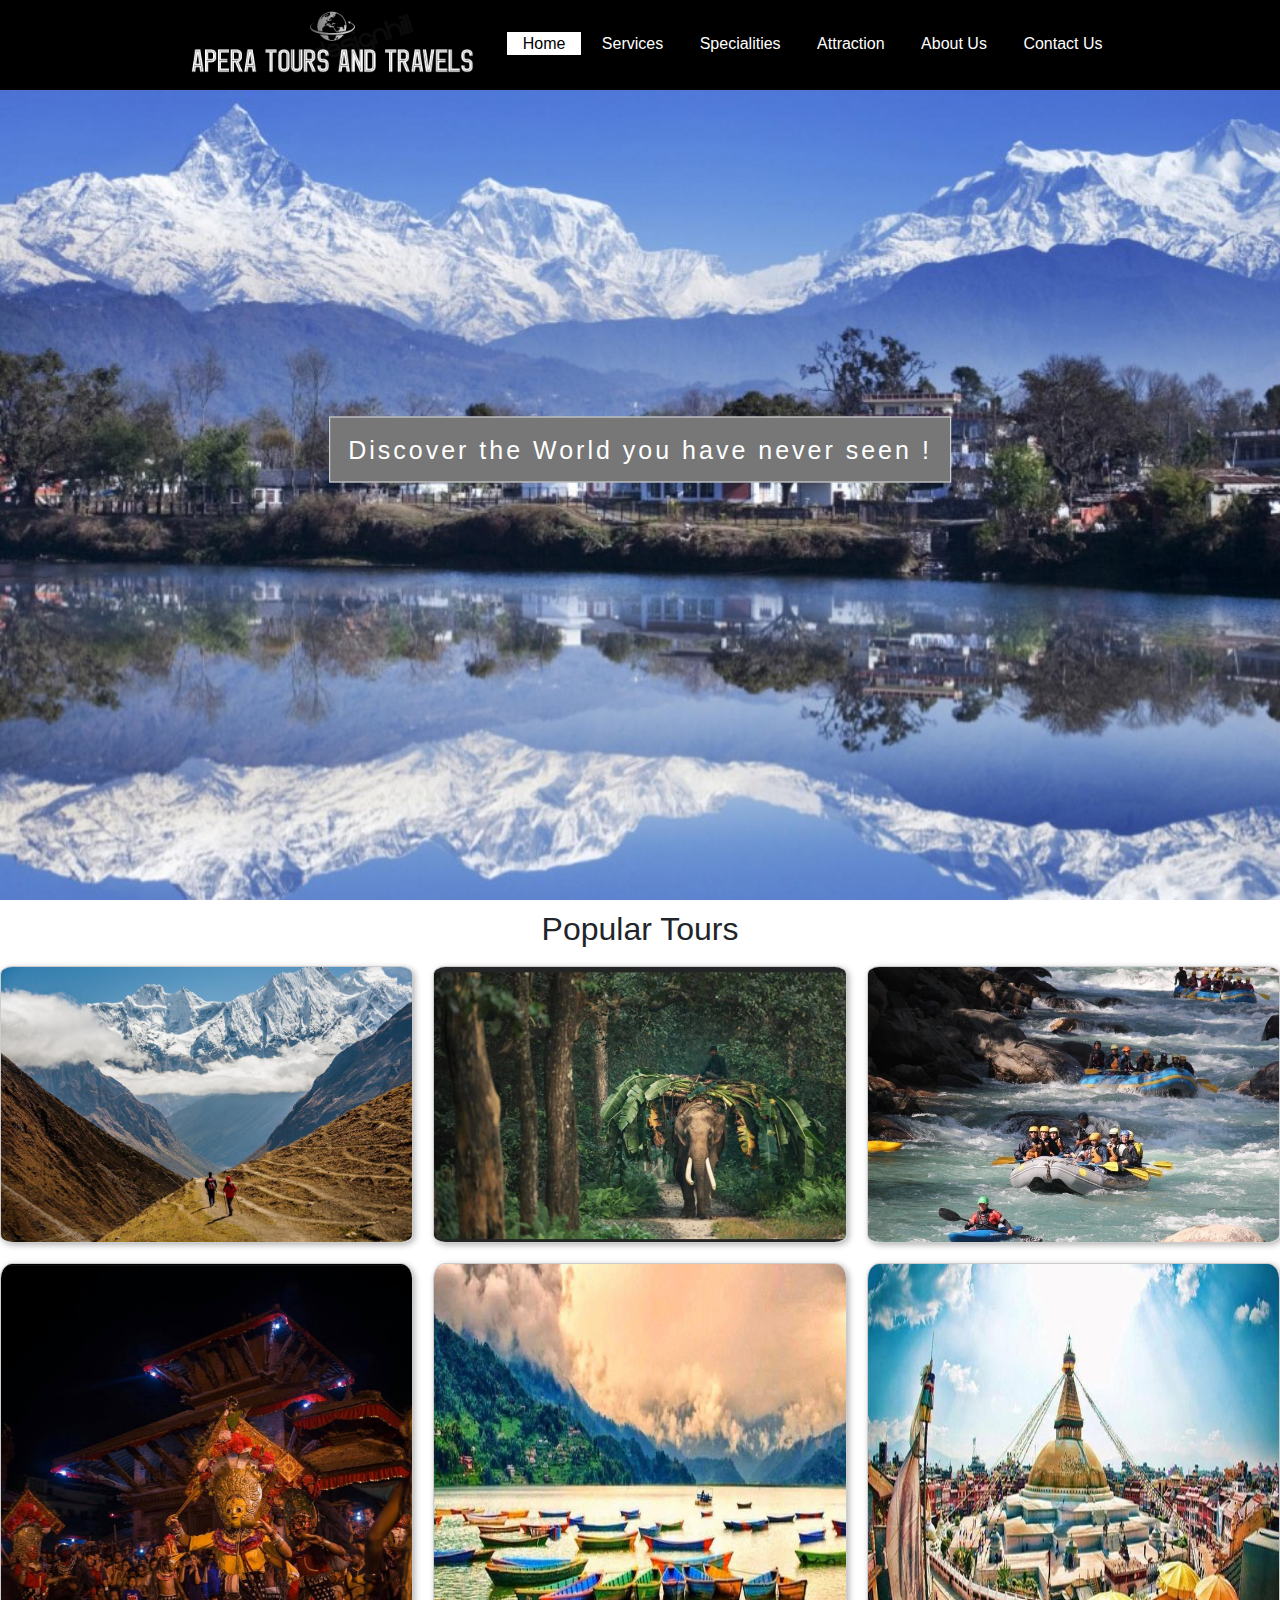
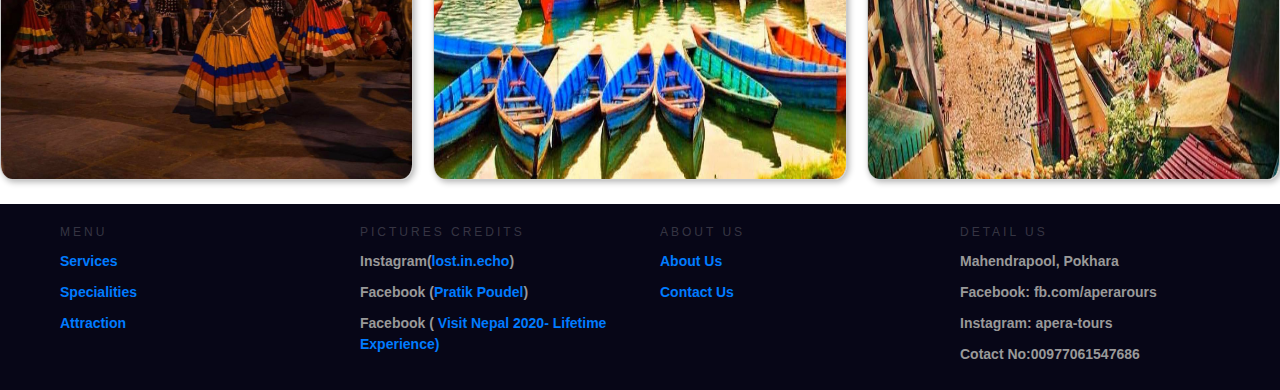
<file: index.html>
<!doctype html>
<html lang="en">
<head>
    <meta charset="utf-8">
    <link rel="stylesheet" href="css/bootstrap.min.css">
    <link rel="stylesheet" href="css/index.css">
    <title>Apera Tours and Travels</title>
</head>
<body>
<div id="navbar">
    <ul>
        <li><img class="logo" src="images/logo.png" alt=""></li>
        <li><a class="active" href="index.html">Home</a></li>
        <li><a href="services.html">Services</a></li>
        <li><a href="specialities.html">Specialities</a></li>
        <li><a href="attraction.html">Attraction</a></li>
        <li><a href="aboutus.html">About Us</a></li>
        <li><a href="contactus.html">Contact Us</a></li>
    </ul>
</div>
<div id=></div>
<div class="coverimage"></div>
<div class="centered">
    <span class="border">Discover the World you have never seen !</span><br>
</div>
<div class="tours">
    <h2 class="title"> Popular Tours</h2>
    <main class="grid">
        <img src="images/img1.jpg" alt="Sample photo">
        <img src="images/om.jpg" alt="Sample photo">
        <img src="images/img3.jpg" alt="Sample photo">
        <img src="images/er.jpg" alt="Sample photo">
        <img src="images/pokhara.jpg" alt="Sample photo">
        <img src="images/img6.jpg" alt="Sample photo">
    </main>
</div>
<br>
<div class="footer">
    <div class="contain">
        <div class="col">
            <h1>Menu</h1>
            <ul>
                <li><a href="services.html">Services </a></li>
                <li><a href="specialities.html">Specialities</a></li>
                <li><a href="attraction.html">Attraction</a></li>
            </ul>
        </div>
        <div class="col">
            <h1>Pictures Credits</h1>
            <ul>
                <li>Instagram(<a target="_blank" href="https://www.instagram.com/lost.in.echo/">lost.in.echo</a>)</li>
                <li>Facebook (<a target="_blank" href="https://www.facebook.com/P3aTik">Pratik Poudel</a>)</li>
                <li>Facebook (<a target="_blank" href="https://www.facebook.com/visitnepal2020lifetime/"> Visit Nepal 2020- Lifetime Experience)</a></li>
            </ul>
        </div>
        <div class="col">
            <h1>About Us</h1>
            <ul>
                <li><a href="aboutus.html">About Us</a></li>
                <li><a href="contactus.html">Contact Us</a></li>
            </ul>
        </div>
        <div class="col">
            <h1>Detail Us</h1>
            <ul>
                <li>Mahendrapool, Pokhara</li>
                <li>Facebook: fb.com/aperarours</li>
                <li>Instagram: apera-tours</li>
                <li>Cotact No:00977061547686</li>
            </ul>
        </div>
        <div class="clearfix"></div>
    </div>
</div>
</body>
</html>
</file>
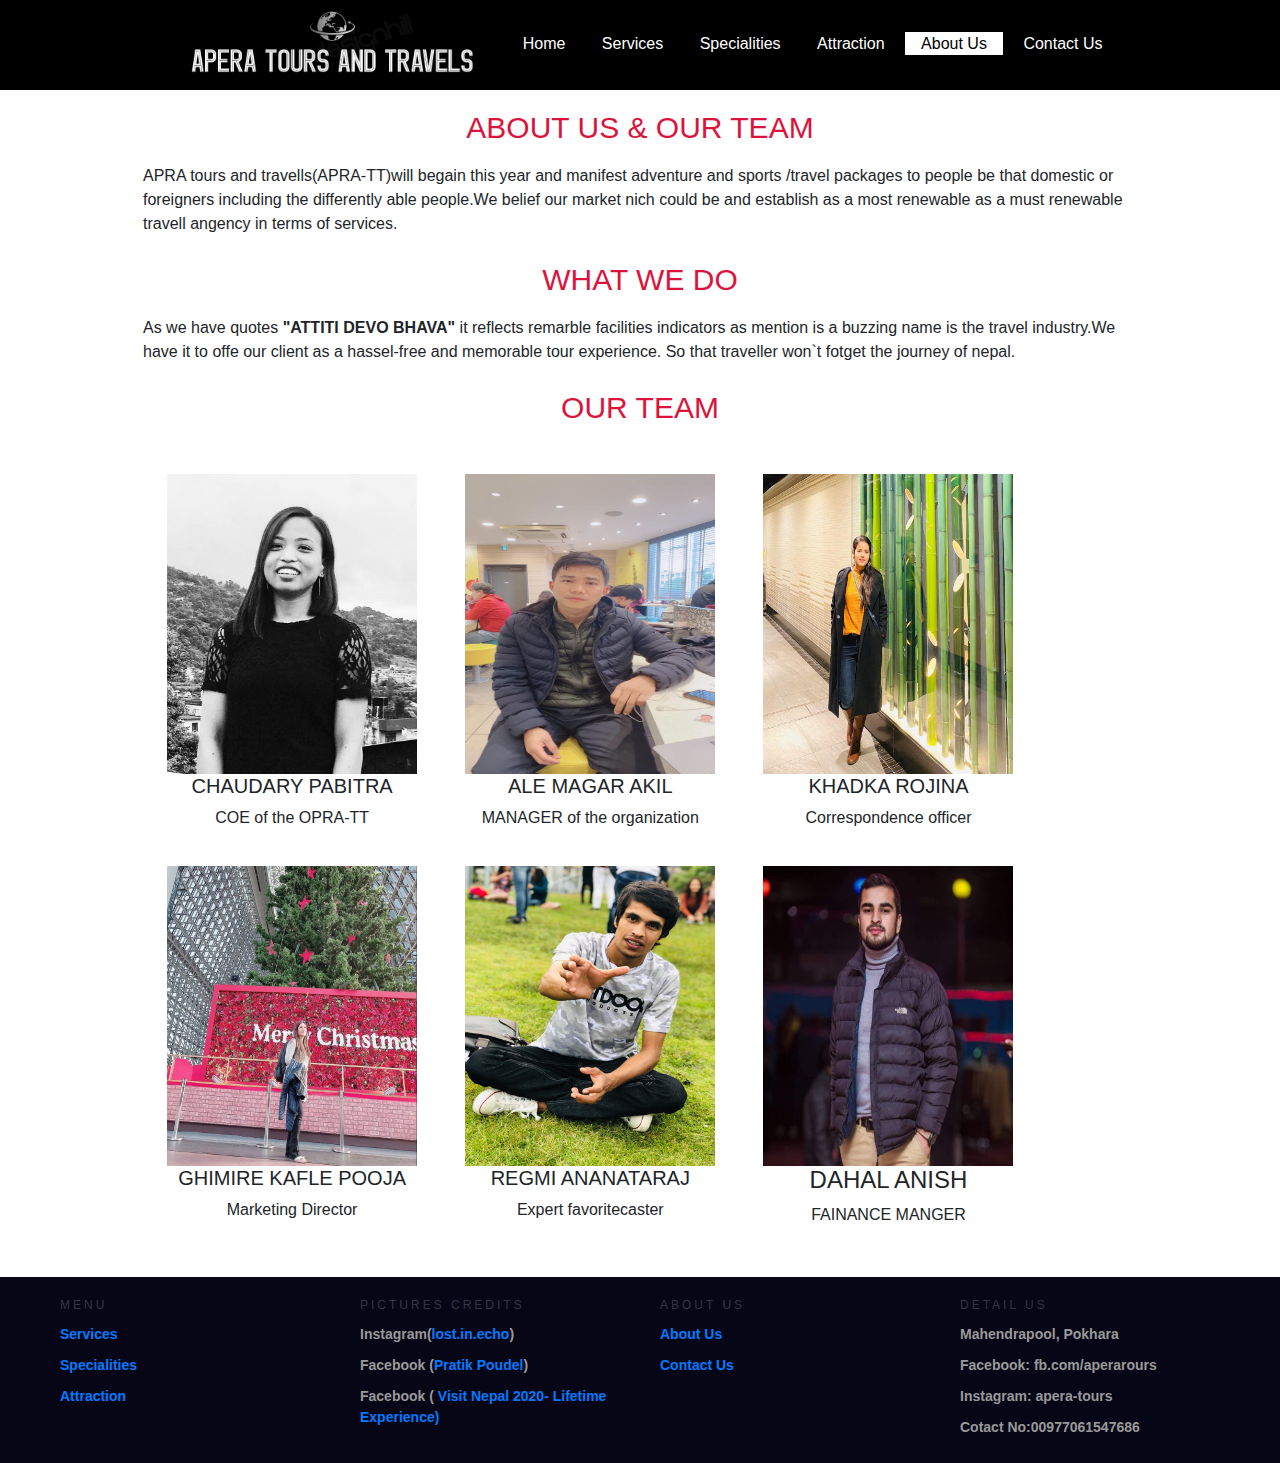
<file: aboutus.html>
<!doctype html>
<html lang="en">
<head>
    <meta charset="utf-8">
    <link rel="stylesheet" href="css/bootstrap.min.css">
    <link rel="stylesheet" href="css/index.css">
    <link rel="stylesheet" href="css/aboutus.css">
    <title>Apera Tours and Travels | About Us</title>
</head>
<body>
<div id="navbar">
    <ul>
        <li><img class="logo" src="images/logo.png" alt=""></li>
        <li><a href="index.html">Home</a></li>
        <li><a href="services.html">Services</a></li>
        <li><a href="specialities.html">Specialities</a></li>
        <li><a href="attraction.html">Attraction</a></li>
        <li><a class="active" href="aboutus.html">About Us</a></li>
        <li><a href="contactus.html">Contact Us</a></li>
    </ul>
</div>
<!--content of the page begins-->

<section class="main">
    <div class="container">
        <article class="column">
            <h1 class="title">ABOUT US & OUR TEAM</h1>
            <p>APRA tours and travells(APRA-TT)will begain this year and manifest adventure and sports /travel packages to people be that domestic or foreigners
                including the differently able people.We belief our market nich could be and establish as a most renewable as a must renewable travell angency in terms of services.</p>
        </article>
    </div>
</section>
<section class="">
    <div class="container">
        <article class="column">
            <h1 class="title">WHAT WE DO</h1>
            <p>As we have quotes <span class="font-weight-bold">"ATTITI DEVO BHAVA"</span> it reflects remarble facilities indicators as mention is a buzzing name is the travel industry.We have it to offe our client as a hassel-free and memorable tour
                experience.
                So that traveller won`t fotget the journey of nepal.</p>
        </article>
    </div>
</section>

<section class="">
    <div class="container ourteam">
        <article class="column">
            <h1 class="title">OUR TEAM</h1>
        </article>
    </div>
</section>

<section id="boxes">
    <div class="container">
        <div class="box">
            <img src="images/teams/pab.jpg">
            <h5>CHAUDARY PABITRA </h5>
            <p>COE of the OPRA-TT</p>
        </div>

        <div class="box">
            <img src="images/teams/boy1.jpg">
            <h5>ALE MAGAR AKIL</h5>
            <p> MANAGER of the organization</p>
        </div>

        <div class="box">
            <img src="images/teams/roj.jpg">
            <h5> KHADKA ROJINA</h5>
            <p> Correspondence officer</p>
        </div>

        <div class="box">
            <img src="images/teams/poj.jpg">
            <h5>GHIMIRE KAFLE POOJA </h5>
            <p>Marketing Director</p>
        </div>

        <div class="box">
            <img src="images/teams/boy2.jpg">
            <h5> REGMI ANANATARAJ</h5>
            <p> Expert favoritecaster</p>
        </div>
        <div class="box">
            <img src="images/teams/boy3.jpg">
            <h4> DAHAL ANISH </H4>
            <P> FAINANCE MANGER</P>
        </div>
    </div>
</section>

<!--content of the page ends-->
<br>
<div class="footer">
    <div class="contain">
        <div class="col">
            <h1>Menu</h1>
            <ul>
                <li><a href="services.html">Services </a></li>
                <li><a href="specialities.html">Specialities</a></li>
                <li><a href="attraction.html">Attraction</a></li>
            </ul>
        </div>
        <div class="col">
            <h1>Pictures Credits</h1>
            <ul>
                <li>Instagram(<a target="_blank" href="https://www.instagram.com/lost.in.echo/">lost.in.echo</a>)</li>
                <li>Facebook (<a target="_blank" href="https://www.facebook.com/P3aTik">Pratik Poudel</a>)</li>
                <li>Facebook (<a target="_blank" href="https://www.facebook.com/visitnepal2020lifetime/"> Visit Nepal 2020- Lifetime Experience)</a></li>
            </ul>
        </div>
        <div class="col">
            <h1>About Us</h1>
            <ul>
                <li><a href="aboutus.html">About Us</a></li>
                <li><a href="contactus.html">Contact Us</a></li>
            </ul>
        </div>
        <div class="col">
            <h1>Detail Us</h1>
            <ul>
                <li>Mahendrapool, Pokhara</li>
                <li>Facebook: fb.com/aperarours</li>
                <li>Instagram: apera-tours</li>
                <li>Cotact No:00977061547686</li>
            </ul>
        </div>
        <div class="clearfix"></div>
    </div>
</div>
</body>
</html>
</file>
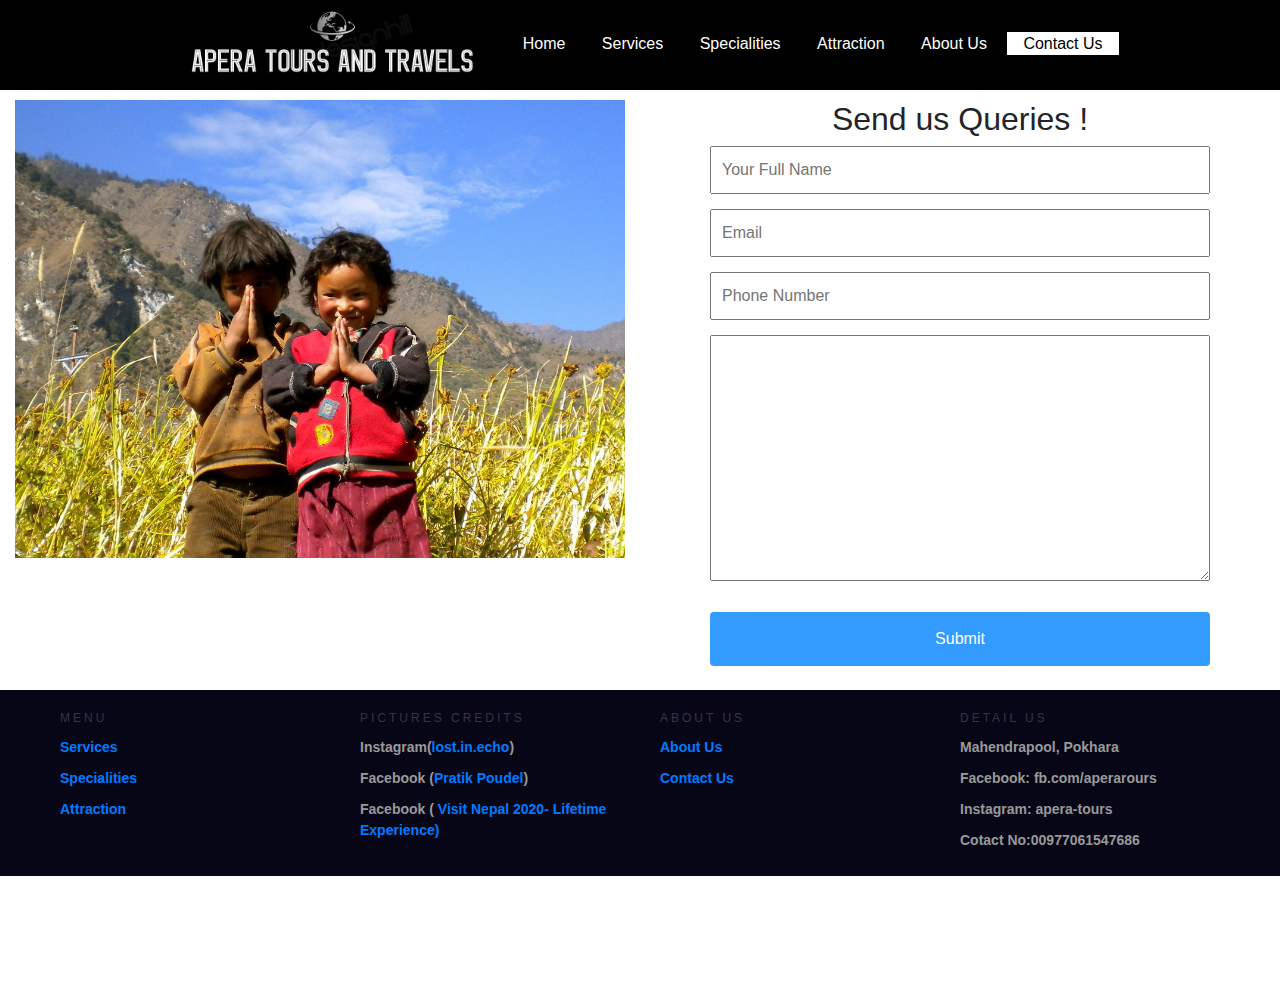
<file: contactus.html>
<!doctype html>
<html lang="en">
<head>
    <meta charset="utf-8">
    <link rel="stylesheet" href="css/bootstrap.min.css">
    <link rel="stylesheet" href="css/index.css">
    <link rel="stylesheet" href="css/contactus.css">
    <title>Apera Tours and Travels | Contact Us</title>
</head>
<body>
<div id="navbar">
    <ul>
        <li><img class="logo" src="images/logo.png" alt=""></li>
        <li><a href="index.html">Home</a></li>
        <li><a href="services.html">Services</a></li>
        <li><a href="specialities.html">Specialities</a></li>
        <li><a href="attraction.html">Attraction</a></li>
        <li><a href="aboutus.html">About Us</a></li>
        <li><a class="active" href="contactus.html">Contact Us</a></li>
    </ul>
</div>
<!--content of the page begins-->
<div class="container-fluid main">
    <div class="row">
        <div class="col-md-6">
            <img src="images/namastehajur.jpg" width="100%" alt="">
        </div>
        <div class="col-md-6 text-center">
            <form action="" style="max-width:500px;margin:auto">
                <h2>Send us Queries !</h2>
                <div class="input-container">
                    <input class="input-field" type="text" placeholder="Your Full Name" name="usrnm">
                </div>

                <div class="input-container">
                    <input class="input-field" type="text" placeholder="Email" name="email">
                </div>

                <div class="input-container">
                    <input class="input-field" type="password" placeholder="Phone Number" name="psw">
                </div>
                <div>
                    <textarea name="queries" id="query" cols="30" rows="10" style="width: 100%"></textarea>
                </div>
                <br>
                <button type="submit" class="btn">Submit</button>
            </form>
        </div>
    </div>
</div>
<!--content of the page ends-->
<br>
<div class="footer">
    <div class="contain">
        <div class="col">
            <h1>Menu</h1>
            <ul>
                <li><a href="services.html">Services </a></li>
                <li><a href="specialities.html">Specialities</a></li>
                <li><a href="attraction.html">Attraction</a></li>
            </ul>
        </div>
        <div class="col">
            <h1>Pictures Credits</h1>
            <ul>
                <li>Instagram(<a target="_blank" href="https://www.instagram.com/lost.in.echo/">lost.in.echo</a>)</li>
                <li>Facebook (<a target="_blank" href="https://www.facebook.com/P3aTik">Pratik Poudel</a>)</li>
                <li>Facebook (<a target="_blank" href="https://www.facebook.com/visitnepal2020lifetime/"> Visit Nepal 2020- Lifetime Experience)</a></li>
            </ul>
        </div>
        <div class="col">
            <h1>About Us</h1>
            <ul>
                <li><a href="aboutus.html">About Us</a></li>
                <li><a href="contactus.html">Contact Us</a></li>
            </ul>
        </div>
        <div class="col">
            <h1>Detail Us</h1>
            <ul>
                <li>Mahendrapool, Pokhara</li>
                <li>Facebook: fb.com/aperarours</li>
                <li>Instagram: apera-tours</li>
                <li>Cotact No:00977061547686</li>
            </ul>
        </div>
        <div class="clearfix"></div>
    </div>
</div>
</body>
</html>
</file>
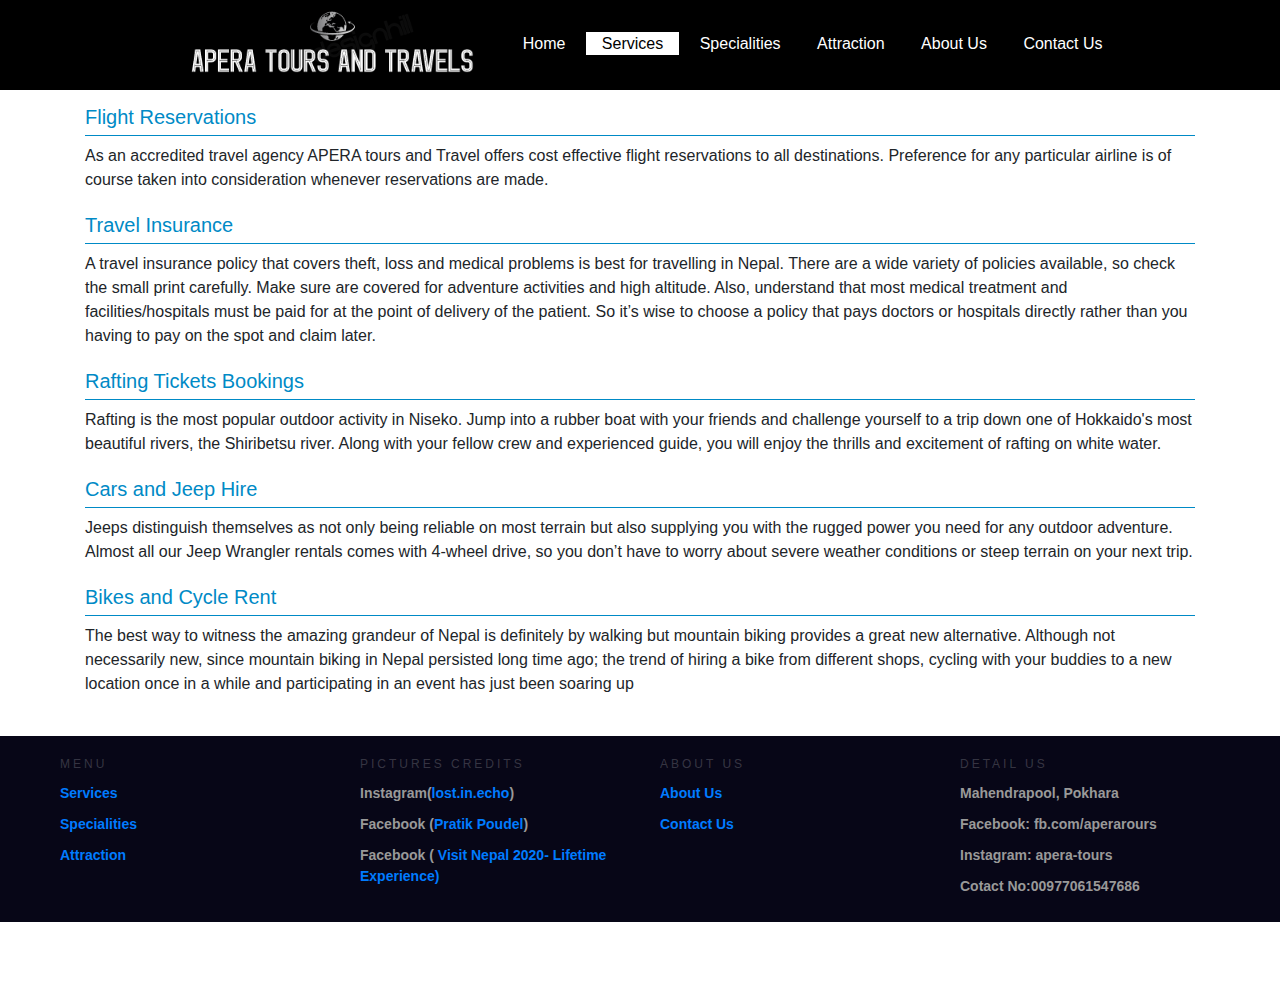
<file: services.html>
<!doctype html>
<html lang="en">
<head>
    <meta charset="utf-8">
    <link rel="stylesheet" href="css/bootstrap.min.css">
    <link rel="stylesheet" href="css/index.css">
    <link rel="stylesheet" href="css/services.css">
    <title>Apera Tours and Travels | Services</title>
</head>
<body>
<div id="navbar">
    <ul>
        <li><img class="logo" src="images/logo.png" alt=""></li>
        <li><a href="index.html">Home</a></li>
        <li><a class="active" href="services.html">Services</a></li>
        <li><a href="specialities.html">Specialities</a></li>
        <li><a href="attraction.html">Attraction</a></li>
        <li><a href="aboutus.html">About Us</a></li>
        <li><a href="contactus.html">Contact Us</a></li>
    </ul>
</div>
<!--content of the page begins-->
<div class="container main">
    <div class="single-service">
        <h3 class="normal">Flight Reservations</h3>
        <p>
            As an accredited travel agency APERA tours and  Travel offers cost effective flight reservations to all destinations. Preference for any particular airline is of course taken into consideration
            whenever reservations are made. 
        </p>
    </div>
    <div class="single-service">
        <h3 class="normal">Travel Insurance</h3>
        <p>
                A travel insurance policy that covers theft, loss and medical problems is best for travelling in Nepal. There are a wide variety of policies available, so check the small print carefully. Make sure are covered for adventure activities and high altitude.
                Also, understand that most medical treatment and facilities/hospitals must be paid for at the point of delivery of the patient. So it’s wise to choose a policy that pays doctors or hospitals directly rather than you having to pay on the spot and claim later.
        </p>
    </div>
    <div class="single-service">
        <h3 class="normal">Rafting Tickets Bookings</h3>
        <p>
                Rafting is the most popular outdoor activity in Niseko. Jump into a rubber boat with your friends and challenge yourself to a trip down one of Hokkaido's most beautiful rivers, the Shiribetsu river. Along with your fellow crew and experienced guide, you will enjoy the thrills and excitement of rafting on white water. 
        </p>
    </div>
    <div class="single-service">
        <h3 class="normal">Cars and Jeep Hire</h3>
        <p>
                Jeeps distinguish themselves as not only being reliable on most terrain but also supplying you with the rugged power you need for any outdoor adventure. Almost all our Jeep Wrangler rentals comes with 4-wheel drive, so you don’t have to worry about severe weather conditions or steep terrain on your next trip.
        </p>
    </div>
    <div class="single-service">
        <h3 class="normal"> Bikes and Cycle Rent</h3>
        <p>
                The best way to witness the amazing grandeur of Nepal is definitely by walking but mountain biking provides a great new alternative. Although not necessarily new, since mountain biking in Nepal persisted long time ago; the trend of hiring a bike from different shops, cycling with your buddies to a new location once in a while and participating in an event has just been soaring up
        </p>
    </div>
</div>
<!--content of the page ends-->
<br>
<div class="footer">
    <div class="contain">
        <div class="col">
            <h1>Menu</h1>
            <ul>
                <li><a href="services.html">Services </a></li>
                <li><a href="specialities.html">Specialities</a></li>
                <li><a href="attraction.html">Attraction</a></li>
            </ul>
        </div>
        <div class="col">
            <h1>Pictures Credits</h1>
            <ul>
                <li>Instagram(<a target="_blank" href="https://www.instagram.com/lost.in.echo/">lost.in.echo</a>)</li>
                <li>Facebook (<a target="_blank" href="https://www.facebook.com/P3aTik">Pratik Poudel</a>)</li>
                <li>Facebook (<a target="_blank" href="https://www.facebook.com/visitnepal2020lifetime/"> Visit Nepal 2020- Lifetime Experience)</a></li>
            </ul>
        </div>
        <div class="col">
            <h1>About Us</h1>
            <ul>
                <li><a href="aboutus.html">About Us</a></li>
                <li><a href="contactus.html">Contact Us</a></li>
            </ul>
        </div>
        <div class="col">
            <h1>Detail Us</h1>
            <ul>
                <li>Mahendrapool, Pokhara</li>
                <li>Facebook: fb.com/aperarours</li>
                <li>Instagram: apera-tours</li>
                <li>Cotact No:00977061547686</li>
            </ul>
        </div>
        <div class="clearfix"></div>
    </div>
</div>
</body>
</html>
</file>
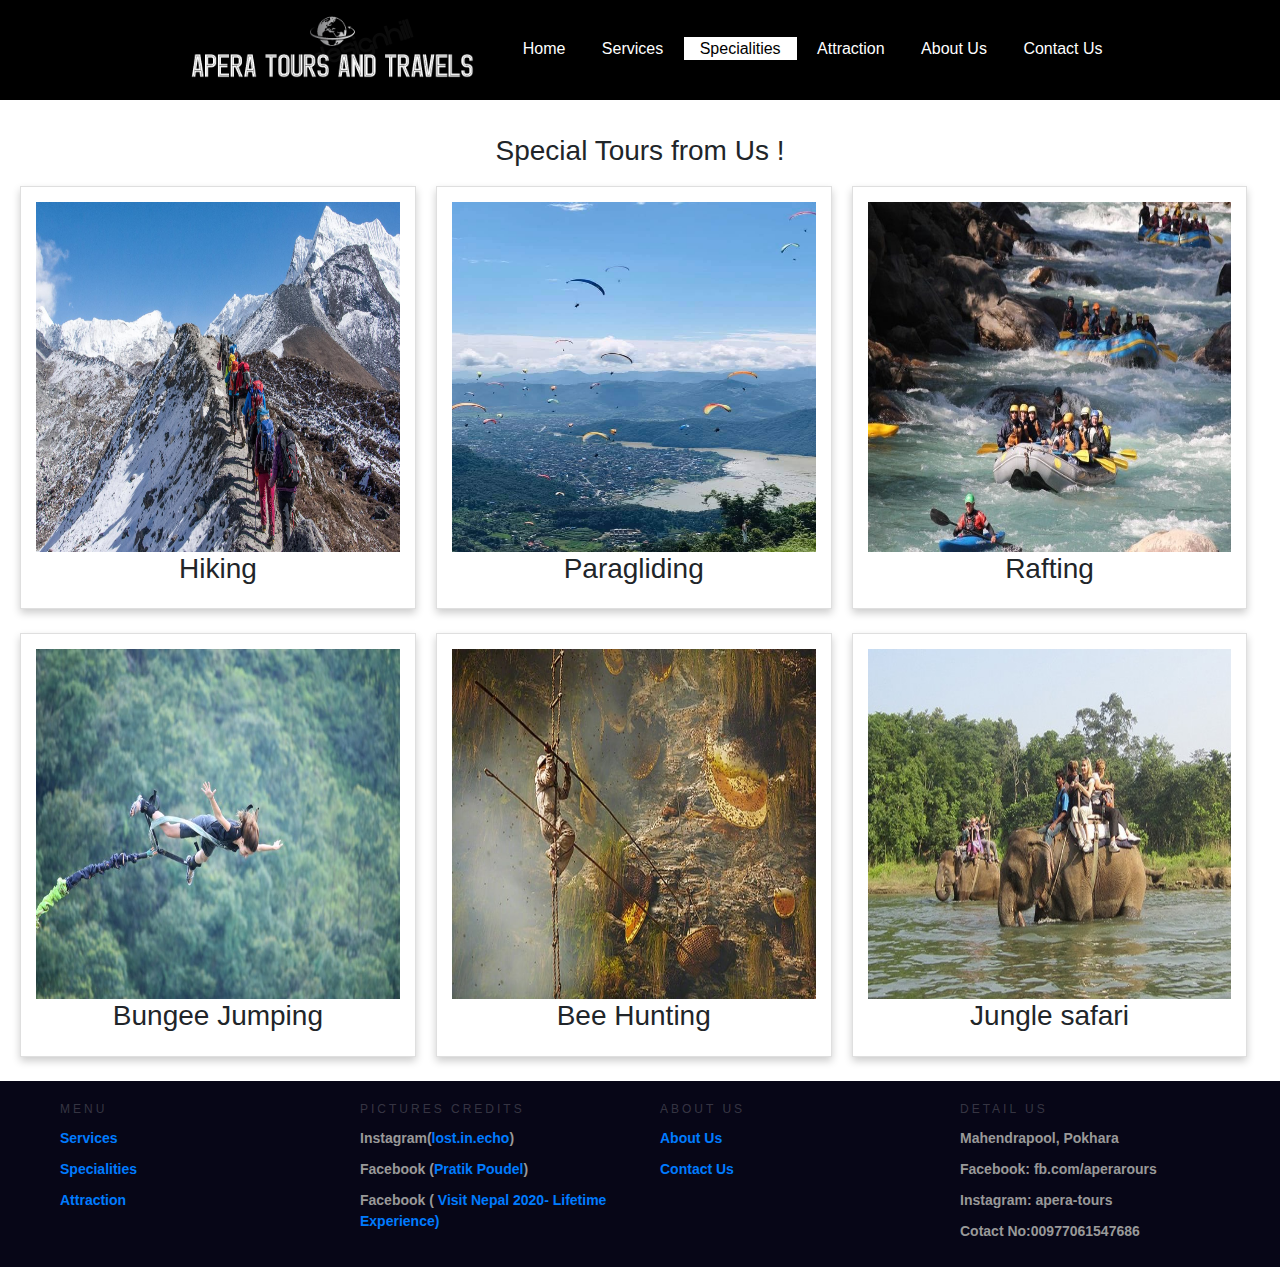
<file: specialities.html>
[<!doctype html>
<html lang="en">
<head>
    <meta charset="utf-8">
    <meta name="viewport" content="width=device-width, initial-scale=1, shrink-to-fit=no">
    <link rel="stylesheet" href="css/bootstrap.min.css">
    <link rel="stylesheet" href="css/index.css">
    <link rel="stylesheet" href="css/specialities.css">
    <title>Apera Tours and Travels | Specialities</title>
</head>
<body>
<div id="navbar">
    <ul>
        <ul>
            <li><img class="logo" src="images/logo.png" alt=""></li>
            <li><a href="index.html">Home</a></li>
            <li><a href="services.html">Services</a></li>
            <li><a class="active" href="specialities.html">Specialities</a></li>
            <li><a href="attraction.html">Attraction</a></li>
            <li><a href="aboutus.html">About Us</a></li>
            <li><a href="contactus.html">Contact Us</a></li>
        </ul>
    </ul>
</div>
<!--content of the page begins-->
<div class="container-fluid main">
    <div class="special-section text-center">
        <h3>Special Tours from Us !</h3>
    </div>
    <div class="row">
        <div class="column1">
            <div class="card">
                <img class="special" src="images/abcdn.jpg" alt="">
                <h3>Hiking</h3>
            </div>
        </div>
        <div class="column1">
            <div class="card">
                <img class="special" src="images/sso.jpg" alt="">
                <h3>Paragliding</h3>
            </div>
        </div>
        <div class="column1">
            <div class="card">
                <img class="special" src="images/img3.jpg" alt="">
                <h3>Rafting</h3>
            </div>
        </div>
    </div>
    <br>
    <div class="row">
        <div class="column1">
            <div class="card">
                <img class="special" src="images/img2.jpg" alt="">
                <h3>Bungee Jumping</h3>
            </div>
        </div>
        <div class="column1">
            <div class="card">
                <img class="special" src="images/img4.jpg" alt="">
                <h3>Bee Hunting</h3>
            </div>
        </div>
        <div class="column1">
            <div class="card">
                <img class="special" src="images/ab.jpg" alt="">
                <h3>Jungle safari</h3>
            </div>
        </div>
    </div>
</div>
<!--content of the page ends-->
<br>
<div class="footer">
    <div class="contain">
        <div class="col">
            <h1>Menu</h1>
            <ul>
                <li><a href="services.html">Services </a></li>
                <li><a href="specialities.html">Specialities</a></li>
                <li><a href="attraction.html">Attraction</a></li>
            </ul>
        </div>
        <div class="col">
            <h1>Pictures Credits</h1>
            <ul>
                <li>Instagram(<a target="_blank" href="https://www.instagram.com/lost.in.echo/">lost.in.echo</a>)</li>
                <li>Facebook (<a target="_blank" href="https://www.facebook.com/P3aTik">Pratik Poudel</a>)</li>
                <li>Facebook (<a target="_blank" href="https://www.facebook.com/visitnepal2020lifetime/"> Visit Nepal 2020- Lifetime Experience)</a></li>
            </ul>
        </div>
        <div class="col">
            <h1>About Us</h1>
            <ul>
                <li><a href="aboutus.html">About Us</a></li>
                <li><a href="contactus.html">Contact Us</a></li>
            </ul>
        </div>
        <div class="col">
            <h1>Detail Us</h1>
            <ul>
                <li>Mahendrapool, Pokhara</li>
                <li>Facebook: fb.com/aperarours</li>
                <li>Instagram: apera-tours</li>
                <li>Cotact No:00977061547686</li>
            </ul>
        </div>
        <div class="clearfix"></div>
    </div>
</div>
</body>
</html>
</file>
<file: css/index.css>
/*start css of index page*/
#navbar ul {
    margin: 0;
    padding: 5px;
    list-style-type: none;
    text-align: center;
    background-color: #000;
}

#navbar ul li {
    display: inline;
}

#navbar ul li a {
    text-decoration: none;
    padding: .2em 1em;
    color: #fff;
    background-color: #000;
}

#navbar ul li a:hover {
    color: #000;
    background-color: #fff;
}

#navbar {
    overflow: hidden;
    background-color: #333;
    position: fixed;
    top: 0;
    width: 100%;
    z-index: 1;
}
.active{
    background-color: white!important;
    color: black !important;
}
.logo {
    height: 80px;
}

/*cover image*/
body, html {
    height: 100%;
    margin: 0;
}

.coverimage {
    /* The image used */
    background-image: url("../images/nepal-tour.jpg");

    /* Full height */
    height: 100%;

    /* Center and scale the image nicely */
    background-position: center;
    background-repeat: no-repeat;
    background-size: cover;
}


/* Centered text */
.centered {
    position: absolute;
    top: 50%;
    left: 50%;
    transform: translate(-50%, -50%);
}

.centered span.border {
    font: 400 15px/1.8 "Lato", sans-serif;
    background-color: #777;
    color: #fff;
    padding: 18px;
    font-size: 25px;
    letter-spacing: 3px;
}

/*grid images*/
.grid {
    display: grid;
    grid-template-columns: 1fr 1fr 1fr;
    grid-gap: 20px;
    align-items: stretch;
    justify-items: center;
}

.grid img {
    border: 1px solid #ccc;
    box-shadow: 2px 2px 6px 0px rgba(0, 0, 0, 0.3);
    max-width: 100%;
    border-radius: 3%;
}

.tours {
    text-align: center;
}

.title {
    padding: 10px 10px;
}

/* STYLES SPECIFIC TO FOOTER  */
.footer {
    width: 100%;
    position: relative;
    height: auto;
    background-color: #070617;
}

.footer .col {
    width: 25%;
    height: auto;
    float: left;
    box-sizing: border-box;
    -webkit-box-sizing: border-box;
    -moz-box-sizing: border-box;
    padding: 0px 20px 20px 20px;
}

.footer .col h1 {
    margin: 0;
    font-family: inherit;
    font-size: 12px;
    line-height: 17px;
    padding: 20px 0px 5px 0px;
    color: rgba(255, 255, 255, 0.2);
    font-weight: normal;
    text-transform: uppercase;
    letter-spacing: 0.250em;
}

.footer .col ul {
    list-style-type: none;
    margin: 0;
    padding: 0;
}

.footer .col ul li {
    color: #999999;
    font-size: 14px;
    font-family: inherit;
    font-weight: bold;
    padding: 5px 0px 5px 0px;
    cursor: pointer;
    transition: .2s;
    -webkit-transition: .2s;
    -moz-transition: .2s;
}

.social ul li {
    display: inline-block;
    padding-right: 5px !important;
}

.footer .col ul li:hover {
    color: #ffffff;
    transition: .1s;
    -webkit-transition: .1s;
    -moz-transition: .1s;
}

.clearfix {
    clear: both;
}

.contain {
    width: 1200px;
    margin: 0 auto;
}


.main{
    margin-top: 100px;
}
/*end of css index page*/
</file>
<file: css/aboutus.css>
#boxes{
	margin-top:20px;
}
.container{
	width:80%;
	margin: auto;
	overflow: hidden;
}

#boxes .box{
	float:left;
    text-align:center;
    justify-content: center;
	width:30%;
	padding:10px;
}
#column{
    text-align: justify;

}


#boxes .box img{
	width:250px;
	height: 300px;
}
.title{
    text-align: center;
    color: crimson;
    font-size: 30px;
}
</file>
<file: css/contactus.css>
.input-container {
    display: -ms-flexbox; /* IE10 */
    display: flex;
    width: 100%;
    margin-bottom: 15px;
}

.icon {
    padding: 10px;
    background: dodgerblue;
    color: white;
    min-width: 50px;
    text-align: center;
}

.input-field {
    width: 100%;
    padding: 10px;
    outline: none;
}

.input-field:focus {
    border: 2px solid dodgerblue;
}

/* Set a style for the submit button */
.btn {
    background-color: dodgerblue;
    color: white;
    padding: 15px 20px;
    border: none;
    cursor: pointer;
    width: 100%;
    opacity: 0.9;
}

.btn:hover {
    opacity: 1;
}
</file>
<file: css/services.css>
.normal{
    font-size: 20px;
    line-height: 25px;
    padding: 5px 0;
    color: #008ac6;
    border-bottom: 1px solid #008ac6;
}
</file>
<file: css/specialities.css>
/* Float four columns side by side */
.column1 {
    float: left;
    width: 33%;
    padding: 0 10px;
}

/* Remove extra left and right margins, due to padding */
.row {margin: 0 -5px;}

/* Clear floats after the columns */
.row:after {
    content: "";
    display: table;
    clear: both;
}
/* Style the counter cards */
.card {
    box-shadow: 0 4px 8px 0 rgba(0, 0, 0, 0.2);
    padding: 15px;
    text-align: center;
    border-radius: 0;
    /*background-color: #f1f1f1;*/
}

.special{
    height: 350px;
    width: 100%;
}

.special-section{
    padding: 10px 10px;
}
</file>
